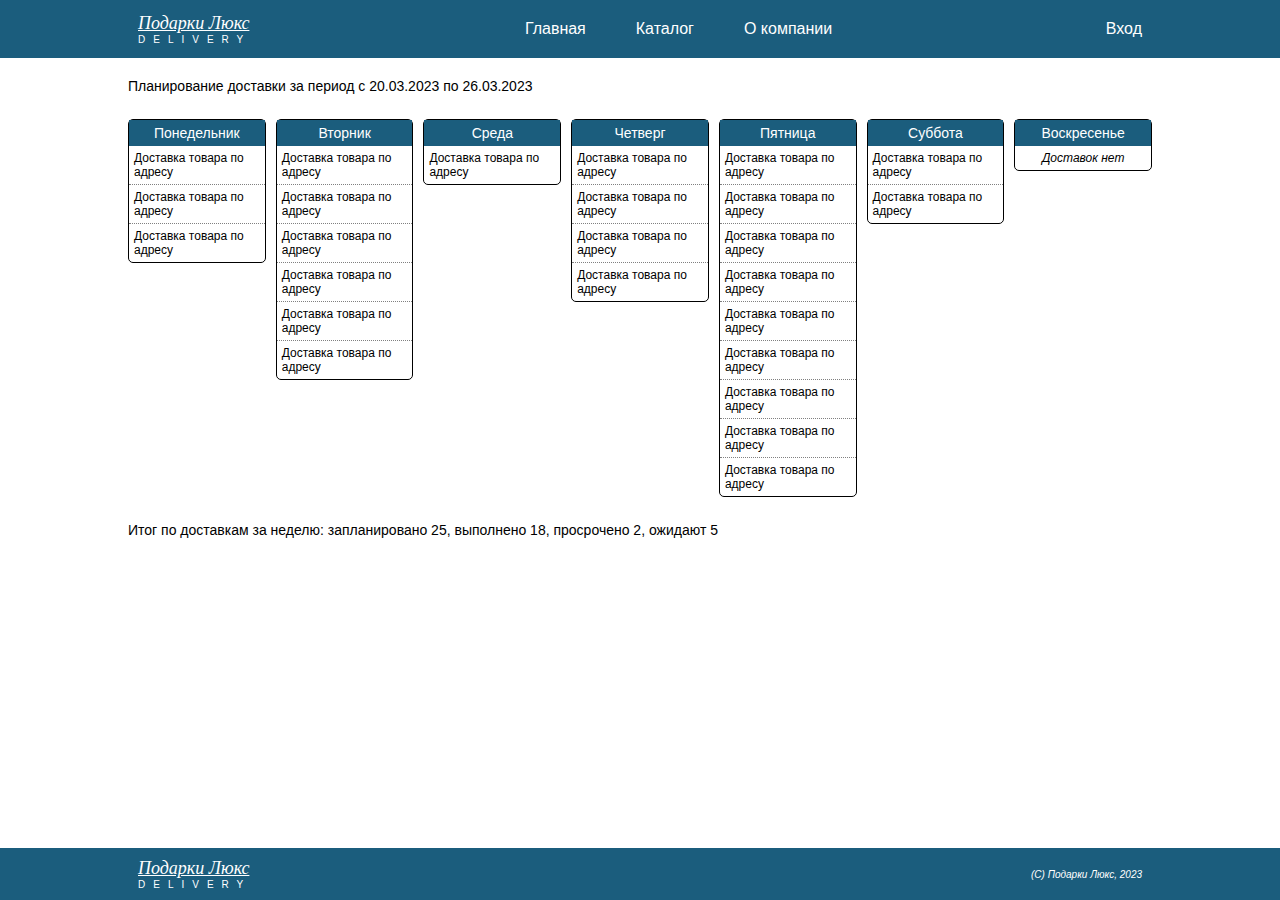
<file: index.html>
<!DOCTYPE html>
<html lang="ru">
<head>
	<meta charset="utf-8">
	<meta name="viewport" content="width=device-width, initial-scale=1.0">
	<meta name="description" content="Программа для планирования доставки товаров">
	<title>Планирование доставки</title>
	<link href="css/style.css" rel="stylesheet">
</head>
<body>

<div class="wrapper">

<header class="main-header">
	<div class="container">
		<div class="header_logo">
			<p class="logo_name">Подарки Люкс</p>
			<p class="logo_task">Delivery</p>
		</div>
		<nav class="header_menu">
			<ul class="menu_list">
				<li class="menu_item"><a href="#" class="menu_link">Главная</a></li>
				<li class="menu_item"><a href="#" class="menu_link">Каталог</a></li>
				<li class="menu_item"><a href="#" class="menu_link">О компании</a></li>
			</ul>
		</nav>
		<div class="header_user"><a href="#" class="menu_link">Вход</a></div>
	</div>
</header>

<main class="main_content">
	<div class="container  container_delivery">

		<h1 class="delivery_title">Планирование доставки за период с 20.03.2023 по 26.03.2023</h1>

		<!--<p class="content_message">Программа находится в разработке</p>-->

		<div class="delivery_cards">

			<div class="day_card">
				<p class="day_name">Понедельник</p>
				<p class="day_task">Доставка товара по адресу</p>
				<p class="day_task">Доставка товара по адресу</p>
				<p class="day_task">Доставка товара по адресу</p>
			</div>

			<div class="day_card">
				<p class="day_name">Вторник</p>
				<p class="day_task">Доставка товара по адресу</p>
				<p class="day_task">Доставка товара по адресу</p>
				<p class="day_task">Доставка товара по адресу</p>
				<p class="day_task">Доставка товара по адресу</p>
				<p class="day_task">Доставка товара по адресу</p>
				<p class="day_task">Доставка товара по адресу</p>
			</div>

			<div class="day_card">
				<p class="day_name">Среда</p>
				<p class="day_task">Доставка товара по адресу</p>
			</div>

			<div class="day_card">
				<p class="day_name">Четверг</p>
				<p class="day_task">Доставка товара по адресу</p>
				<p class="day_task">Доставка товара по адресу</p>
				<p class="day_task">Доставка товара по адресу</p>
				<p class="day_task">Доставка товара по адресу</p>
			</div>

			<div class="day_card">
				<p class="day_name">Пятница</p>
				<p class="day_task">Доставка товара по адресу</p>
				<p class="day_task">Доставка товара по адресу</p>
				<p class="day_task">Доставка товара по адресу</p>
				<p class="day_task">Доставка товара по адресу</p>
				<p class="day_task">Доставка товара по адресу</p>
				<p class="day_task">Доставка товара по адресу</p>
				<p class="day_task">Доставка товара по адресу</p>
				<p class="day_task">Доставка товара по адресу</p>
				<p class="day_task">Доставка товара по адресу</p>
			</div>

			<div class="day_card">
				<p class="day_name">Суббота</p>
				<p class="day_task">Доставка товара по адресу</p>
				<p class="day_task">Доставка товара по адресу</p>
			</div>

			<div class="day_card">
				<p class="day_name">Воскресенье</p>
				<p class="day_task  task_none">Доставок нет</p>
			</div>

		</div>

		<p class="delivery_summary">Итог по доставкам за неделю: запланировано 25, выполнено 18, просрочено 2, ожидают 5 </p>

	</div>
</main>

<footer class="main-footer">
	<div class="container">
		<div class="footer_logo">
			<p class="logo_name">Подарки Люкс</p>
			<p class="logo_task">Delivery</p>
		</div>
		<div class="footer_copyright">(C) Подарки Люкс, 2023</div>
	</div>
</footer>

</div>

</body>
</html>
</file>
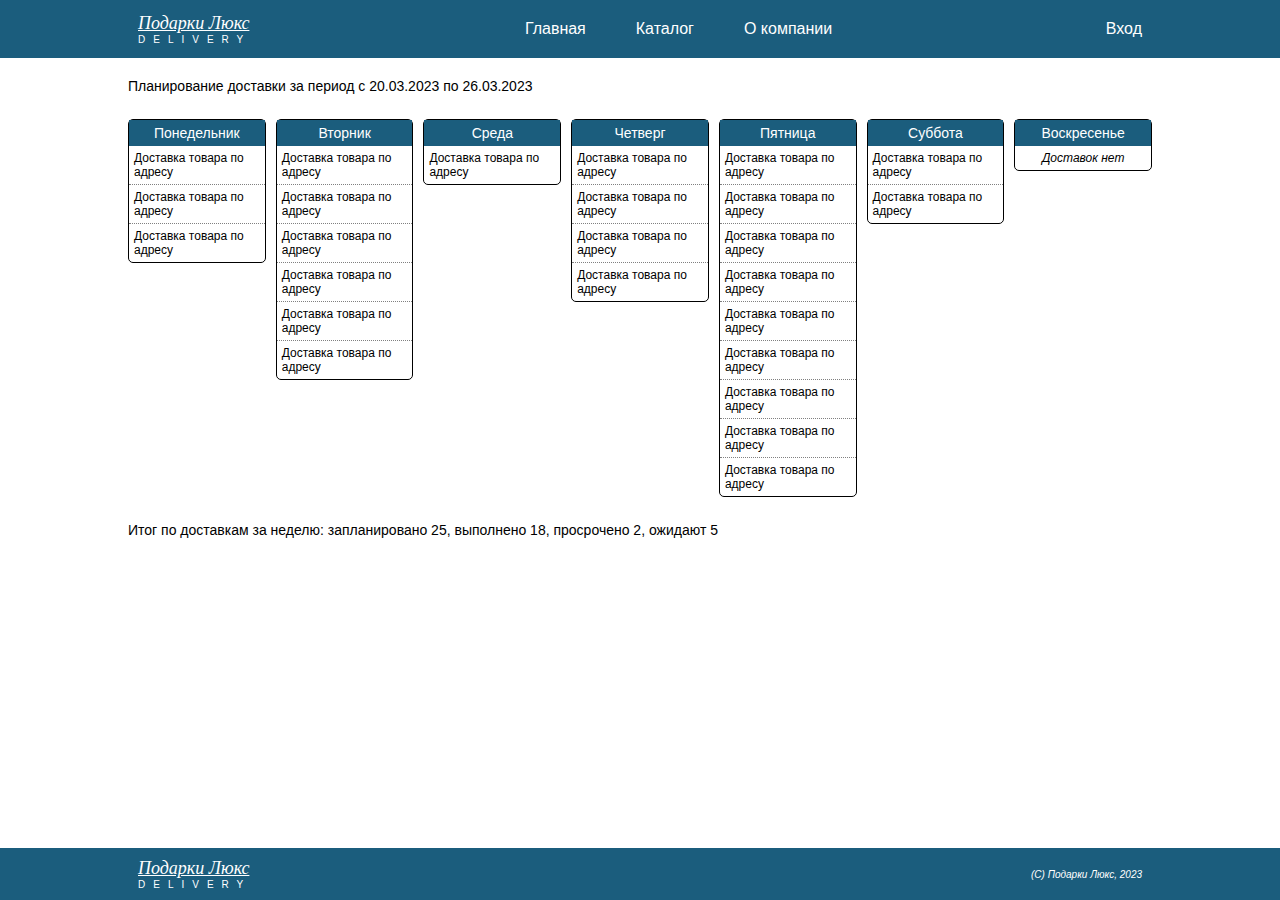
<file: web/_index.html>
<!DOCTYPE html>
<html lang="ru">
<head>
	<meta charset="utf-8">
	<meta http-equiv="X-UA-Compatible" content="IE=edge">
	<meta name="viewport" content="width=device-width, initial-scale=1.0">
	<meta name="description" content="Программа для планирования доставки товаров">
	<title>Планирование доставки</title>
	<link href="/css/style.css" rel="stylesheet">
</head>
<body>

<div class="wrapper">

<header class="main-header">
	<div class="container">
		<div class="header_logo">
			<p class="logo_name">Подарки Люкс</p>
			<p class="logo_task">Delivery</p>
		</div>
		<nav class="header_menu">
			<ul class="menu_list">
				<li class="menu_item"><a href="#" class="menu_link">Главная</a></li>
				<li class="menu_item"><a href="#" class="menu_link">Каталог</a></li>
				<li class="menu_item"><a href="#" class="menu_link">О компании</a></li>
			</ul>
		</nav>
		<div class="header_user"><a href="#" class="menu_link">Вход</a></div>
	</div>
</header>

<main class="main_content">
	<div class="container  container_delivery">

		<h1 class="delivery_title">Планирование доставки за период с 20.03.2023 по 26.03.2023</h1>

		<!--<p class="content_message">Программа находится в разработке</p>-->

		<div class="delivery_cards">

			<div class="day_card">
				<p class="day_name">Понедельник</p>
				<p class="day_task">Доставка товара по адресу</p>
				<p class="day_task">Доставка товара по адресу</p>
				<p class="day_task">Доставка товара по адресу</p>
			</div>

			<div class="day_card">
				<p class="day_name">Вторник</p>
				<p class="day_task">Доставка товара по адресу</p>
				<p class="day_task">Доставка товара по адресу</p>
				<p class="day_task">Доставка товара по адресу</p>
				<p class="day_task">Доставка товара по адресу</p>
				<p class="day_task">Доставка товара по адресу</p>
				<p class="day_task">Доставка товара по адресу</p>
			</div>

			<div class="day_card">
				<p class="day_name">Среда</p>
				<p class="day_task">Доставка товара по адресу</p>
			</div>

			<div class="day_card">
				<p class="day_name">Четверг</p>
				<p class="day_task">Доставка товара по адресу</p>
				<p class="day_task">Доставка товара по адресу</p>
				<p class="day_task">Доставка товара по адресу</p>
				<p class="day_task">Доставка товара по адресу</p>
			</div>

			<div class="day_card">
				<p class="day_name">Пятница</p>
				<p class="day_task">Доставка товара по адресу</p>
				<p class="day_task">Доставка товара по адресу</p>
				<p class="day_task">Доставка товара по адресу</p>
				<p class="day_task">Доставка товара по адресу</p>
				<p class="day_task">Доставка товара по адресу</p>
				<p class="day_task">Доставка товара по адресу</p>
				<p class="day_task">Доставка товара по адресу</p>
				<p class="day_task">Доставка товара по адресу</p>
				<p class="day_task">Доставка товара по адресу</p>
			</div>

			<div class="day_card">
				<p class="day_name">Суббота</p>
				<p class="day_task">Доставка товара по адресу</p>
				<p class="day_task">Доставка товара по адресу</p>
			</div>

			<div class="day_card">
				<p class="day_name">Воскресенье</p>
				<p class="day_task  task_none">Доставок нет</p>
			</div>

		</div>

		<p class="delivery_summary">Итог по доставкам за неделю: запланировано 25, выполнено 18, просрочено 2, ожидают 5 </p>

	</div>
</main>

<footer class="main-footer">
	<div class="container">
		<div class="footer_logo">
			<p class="logo_name">Подарки Люкс</p>
			<p class="logo_task">Delivery</p>
		</div>
		<div class="footer_copyright">(C) Подарки Люкс, 2023</div>
	</div>
</footer>

</div>

</body>
</html>
</file>
<file: css/style.css>
html {
	font-family: "Open Sans", Verdana, Arial, sans-serif;
	font-size: 16px;
}

html, body {
    height: 100%;
}

body, div, nav, p, ul, li, h1 {
    margin: 0;
    padding: 0;
}

a {
	color: white;
	text-decoration: none;
	cursor: pointer;
}

a:hover {
	color: yellow;
	text-decoration: underline;
}

.wrapper {
	display: flex;
	flex-direction: column;
	width: 100%;
	height: 100%;
}

.main-header, .main_content, .main-footer {
	display: flex;
	justify-content: center;
}

.main-header, .main-footer {
	flex: 0 0 auto;
	color: white;
	background-color: #1b5d7d;
}

.main_content {
	flex: 1 0 auto;
}

.container {
	display: flex;
	align-items: center;
	justify-content: space-between;
	width: 80%;
	min-width: 1000px;
/*	background-color: rgba(128, 128, 64, 0.3)*/
}

.header_logo, .header_menu, .header_user, .footer_logo, .footer_copyright, .message {
	padding: 10px;
/*	background-color: rgba(128, 128, 64, 0.3);*/
}

.header_logo, .header_user {
	flex: 0 0 auto;
}

.header_menu {
	flex: 1 0 auto;
}

.header_logo{
	/*border: 1px solid white;*/
	/*border-radius: 5px;*/
}

.logo_name {
	font-family: 'Times New Roman', Times, serif;
	font-size: 18px;
	font-style: italic;
	text-decoration: underline;
}

.logo_task {
	font-size: 10px;
	letter-spacing: 8px;
	text-transform: uppercase;
}

.menu_list {
	display: flex;
	justify-content: center;	
	font-size: 0;
	list-style-type: none;
}

.menu_item {
	display: inline-block;
	padding: 10px 25px;
	font-size: 16px;
}

.footer_copyright {
	font-size: 10px;
	font-style: italic;
}

/*
.content_message {
	margin: auto;
}
*/

.container_delivery {
	display: block;
}

.delivery_title {
	padding: 20px 0;
	font-size: 14px;
	font-weight: normal;
}

.delivery_cards {
	display: flex;
	align-items: flex-start;
}

.day_card {
	margin: 5px;
	flex: 1 1 0;
	border: 1px solid black;
	border-radius: 5px;
}

.day_card:first-child {
	margin-left: 0;
}

.day_card:last-child {
	margin-right: 0;
}

.day_name {
	padding: 5px;
	font-size: 14px;
	text-align: center;
	color: white;
	background-color: #1b5d7d;
}

.day_task {
	padding: 5px;
	font-size: 12px;
	border-bottom: 1px dotted gray;
}

.day_task:last-child {
	border-bottom: none;
}

.task_none {
	font-style: italic;
	text-align: center;
}

.delivery_summary {
	padding: 20px 0;
	font-size: 14px;
}
</file>
